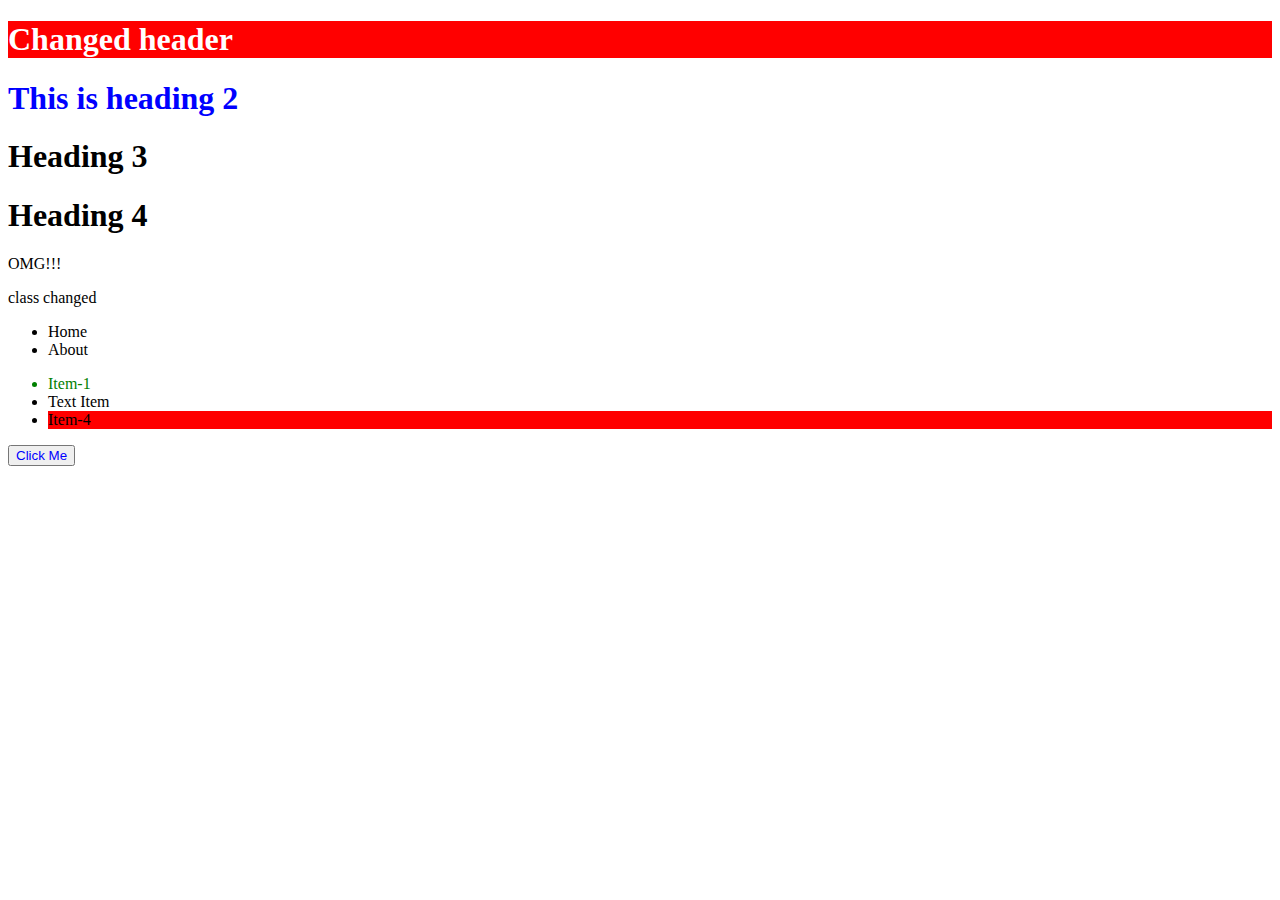
<file: dom.html>
<!DOCTYPE html>
<html lang="en">
<head>
    <meta charset="UTF-8">
    <meta name="viewport" content="width=device-width, initial-scale=1.0">
    <title>Title</title>
</head>
<body>
    <h1 id="heading1">Heading 1</h1>
    <h1>Heading 2</h1>
    <h1 class="hd3">Heading 3</h1>
    <h1 class="hd4">Heading 4</h1>
    <p id="para1">Paragraph 1</p>
    <p class="p2">Paragraph 2</p>
    <ul>
        <li>Home</li>
        <li>About</li>
    </ul>

    <ul class="items">
        <li class="item">Item-1</li>
        <li class="item">Item-2</li>
        <li class="item">Item-3</li>
        <li class="item">Item-4</li>
    </ul>

    <form action="">
        <button class="clk">Click Me</button>
    </form>

    <script src="dom.js"></script>
</body>
</html>
</file>
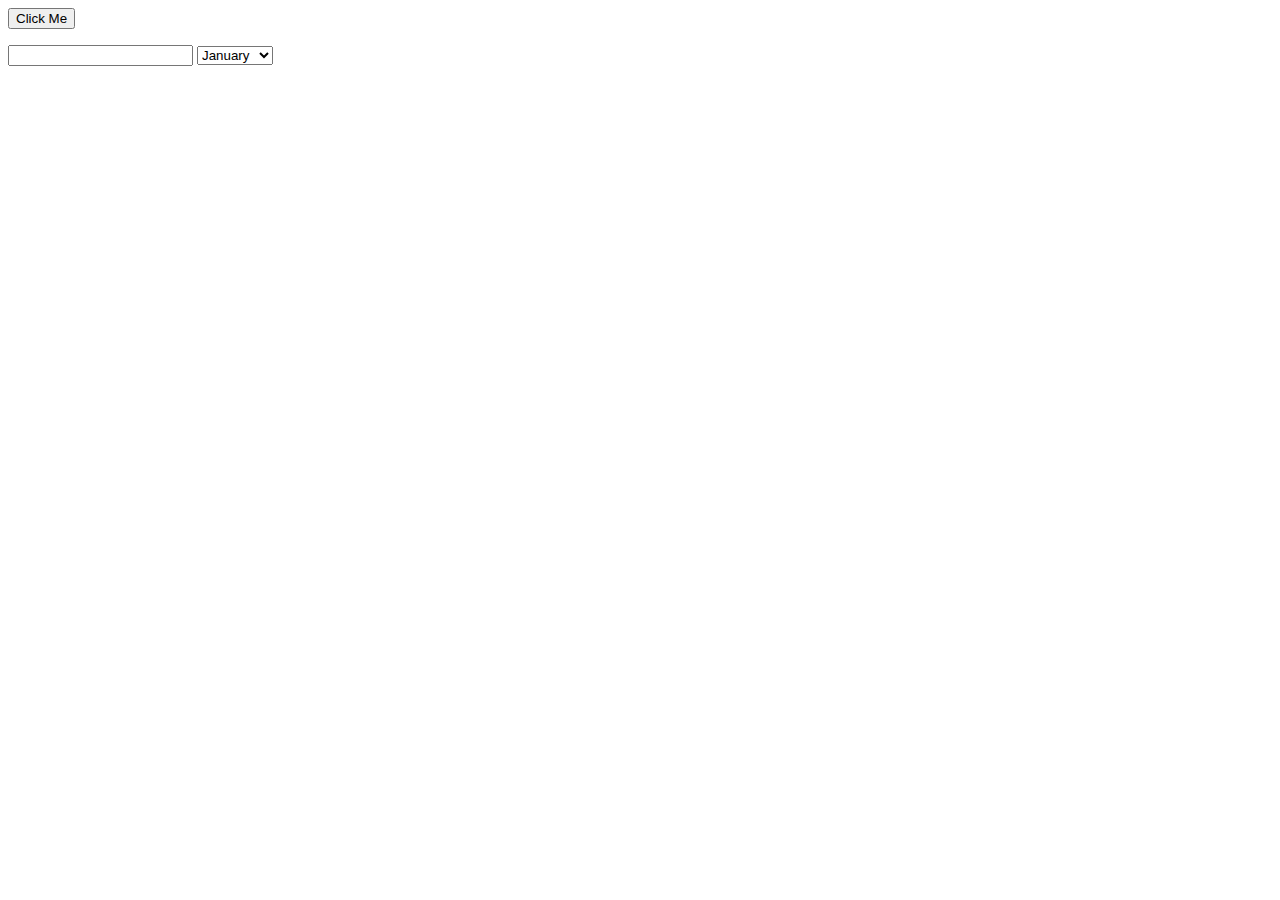
<file: domevent.html>
<!DOCTYPE html>
 <html lang="en">
 <head>
    <meta charset="UTF-8">
    <meta name="viewport" content="width=device-width, initial-scale=1.0">
    <title>Document</title>
 </head>
 <body>

    <!-- inline method -->
    <!-- <button onclick="document.getElementById('testid').innerHTML = Date()">Click Me</button> -->
    <!-- <button onmouseover="document.getElementById('testid').innerHTML = Date()">Click Me</button> -->
    <!-- <button onmouseout="document.getElementById('testid').innerHTML = Date()">Click Me</button> -->


    <button onclick="x()">Click Me</button>


    <p id="testid"></p>
    <input onblur="xy()" type="text" name="" id="fname">

    <select onchange="op()" name="" id="sltid">
        <option value="January">January</option>
        <option value="February">February</option>
        <option value="March">March</option>
    </select>

    <p id="opr"></p>

    <script src="domevent.js"></script>
    
 </body>
 </html>
</file>
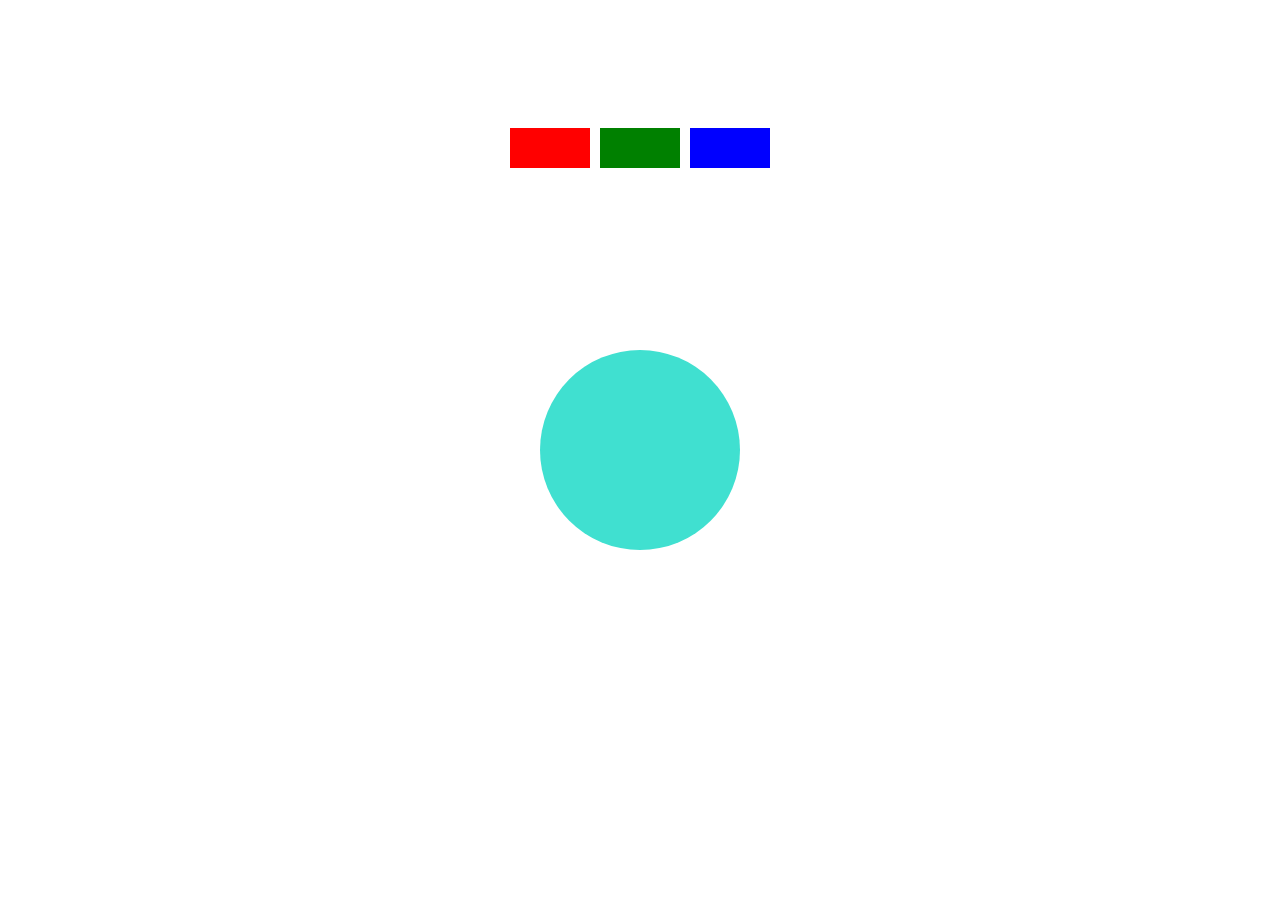
<file: domevt3.html>
<!DOCTYPE html>
<html lang="en">
<head>
    <meta charset="UTF-8">
    <meta name="viewport" content="width=device-width, initial-scale=1.0">
    <title>Document</title>
    <link rel="stylesheet" href="domevt3.css">
</head>
<body>

    <div class="parent">
        <div class="red"></div>
        <div class="green"></div>
        <div class="blue"></div>
    </div>

    <div class="circle"></div>

    
    <script src="domevt3.js"></script>
</body>
</html>
</file>
<file: domevt3.css>
*{
    margin: 0;
    padding: 0;
}

.parent{
    display: flex;
    justify-content: center;
    margin-top: 10%;

    
}

.red{
    height: 40px;
    width: 80px;
    background-color: red;
}

.green{
    height: 40px;
    width: 80px;
    background-color: green;
    margin-left: 10px;
    margin-right: 10px;
}

.blue{
    height: 40px;
    width: 80px;
    background-color: blue;
}

.circle{
    height: 200px;
    width: 200px;
    background-color: turquoise;
    border-radius: 50%;
    position: absolute;
    transform: translate(-50%, -50%);
    top:50%;
    left:50%;

}
</file>
